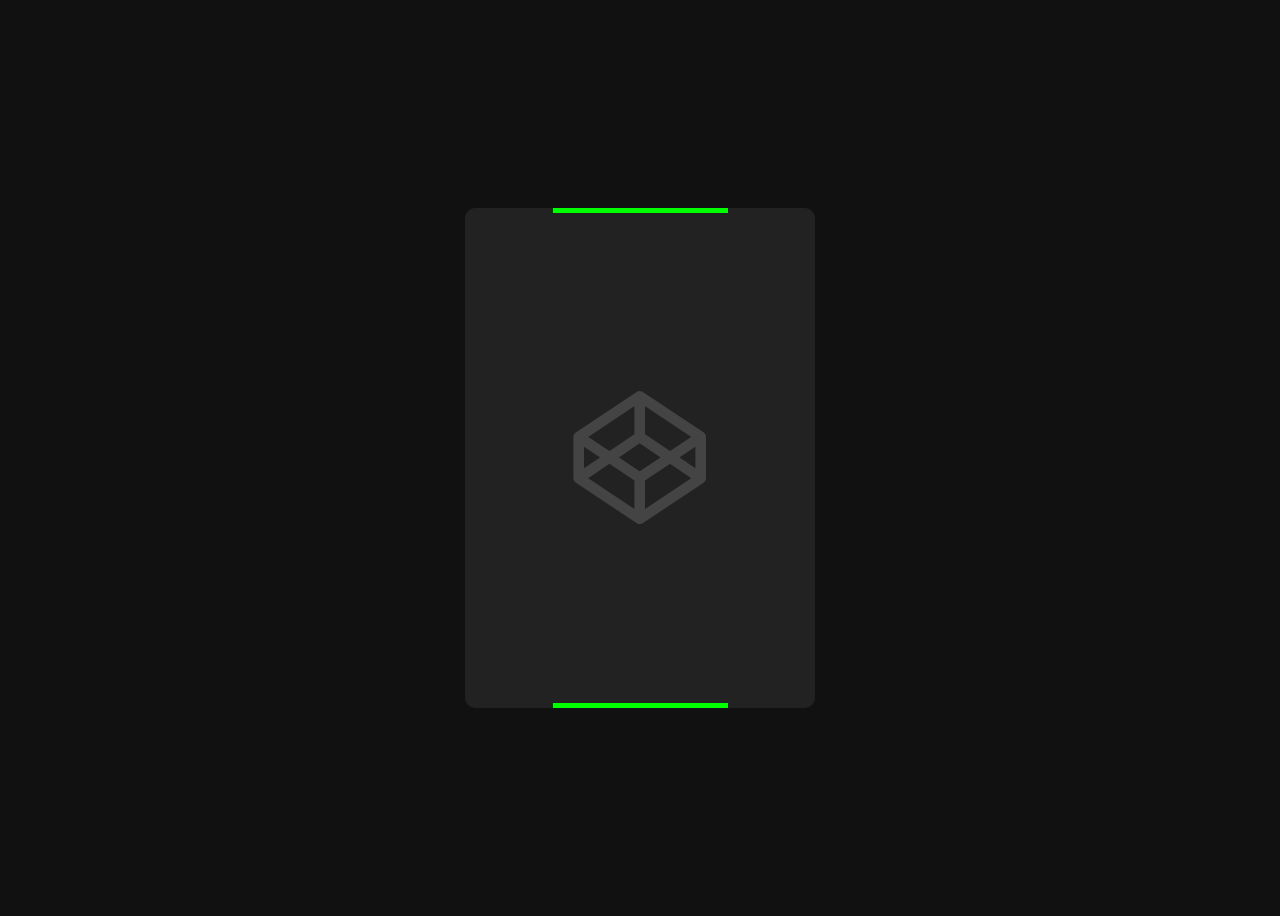
<file: index.html>
<!DOCTYPE html>
<html lang="en">
<head>
    <meta charset="UTF-8">
    <meta name="viewport" content="width=device-width, initial-scale=1.0">
    <title>HASH TECHIE OFFICIAL</title>
    <link rel="stylesheet" href="style.css">
    <link href='https://unpkg.com/boxicons@2.1.4/css/boxicons.min.css' rel='stylesheet'>
</head>
<body>

    <div class="container">
        <i class='bx bxl-codepen'></i>
    </div>

</body>
</html>
</file>
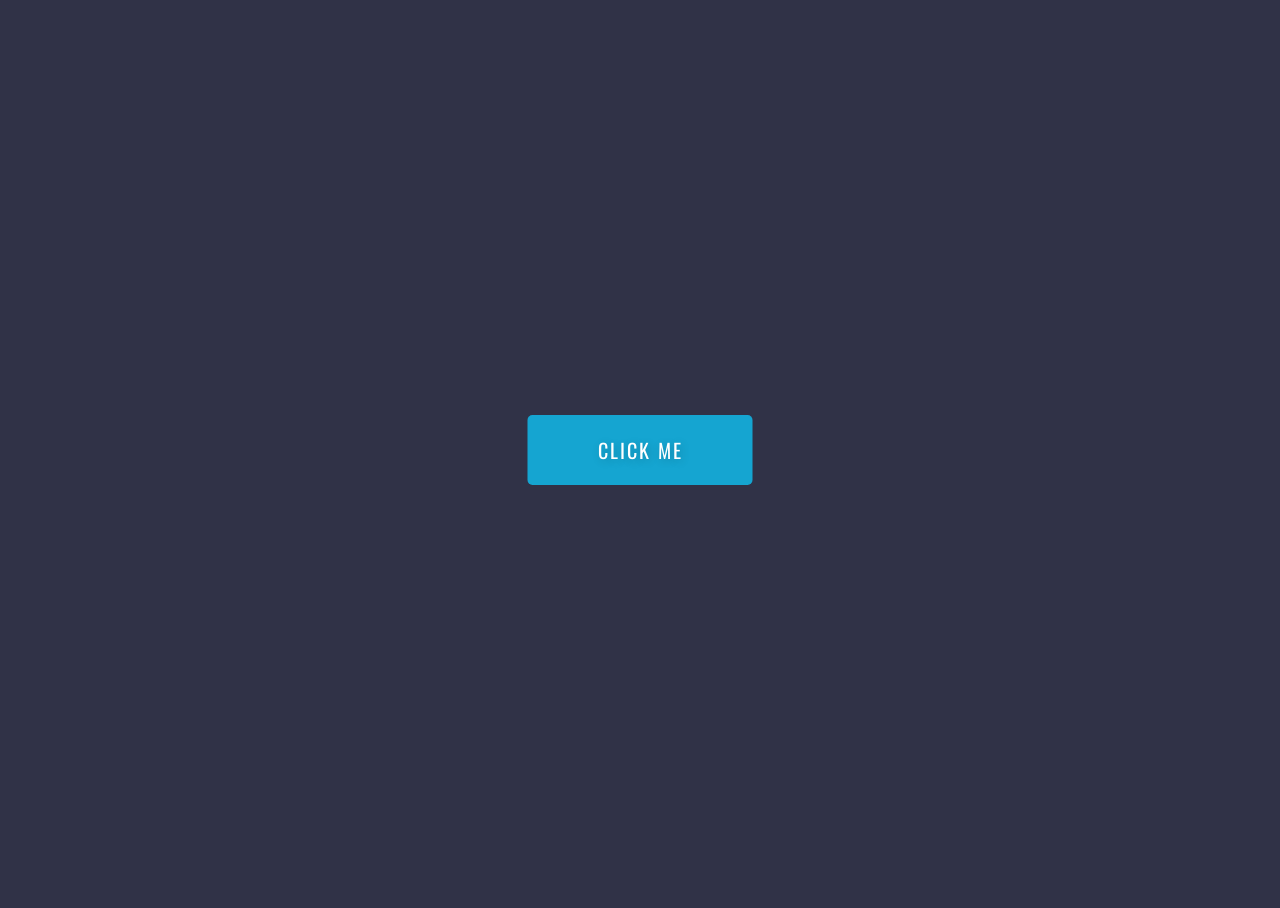
<file: buttonanimated/index.html>
<!DOCTYPE html>
<html lang="en">
<head>
    <meta charset="UTF-8">
    <meta name="viewport" content="width=device-width, initial-scale=1.0">
    <title>HASH TECHIE OFFICIAL</title>
    <link rel="stylesheet" href="style.css">
    <link href="https://unpkg.com/boxicons@2.1.4/css/boxicons.min.css" rel="stylesheet">
</head>
<body>

    <div class="container"></div>
        <div class="button">Click me
            <div class="blobs">
                <div class="blob">
                    <div class="splash"></div>
                    <div class="splash"></div>
                </div>
                <div class="blob">
                    <div class="splash"></div>
                    <div class="splash"></div>
                    <div class="splash"></div>
                </div>
            </div>
        </div>
    </div>

    <svg xmlns="http://www.w3.org/2000/svg" version="1.1">
        <defs>
            <filter id="goo">
                <feGaussianBlur in="SourceGraphic" stdDeviation="7 7" result="blur"></feGaussianBlur>
                <feColorMatrix in="blur" mode="matrix" values="1 0 0 0 0  0 1 0 0 0  0 0 1 0 0  0 0 0 19 -9" result="goo"></feColorMatrix>
                <feComposite in="SourceGraphic" in2="goo"></feComposite>
            </filter>
        </defs>
    </svg>

    <script src="btn.js"></script>
</body>
</html>
</file>
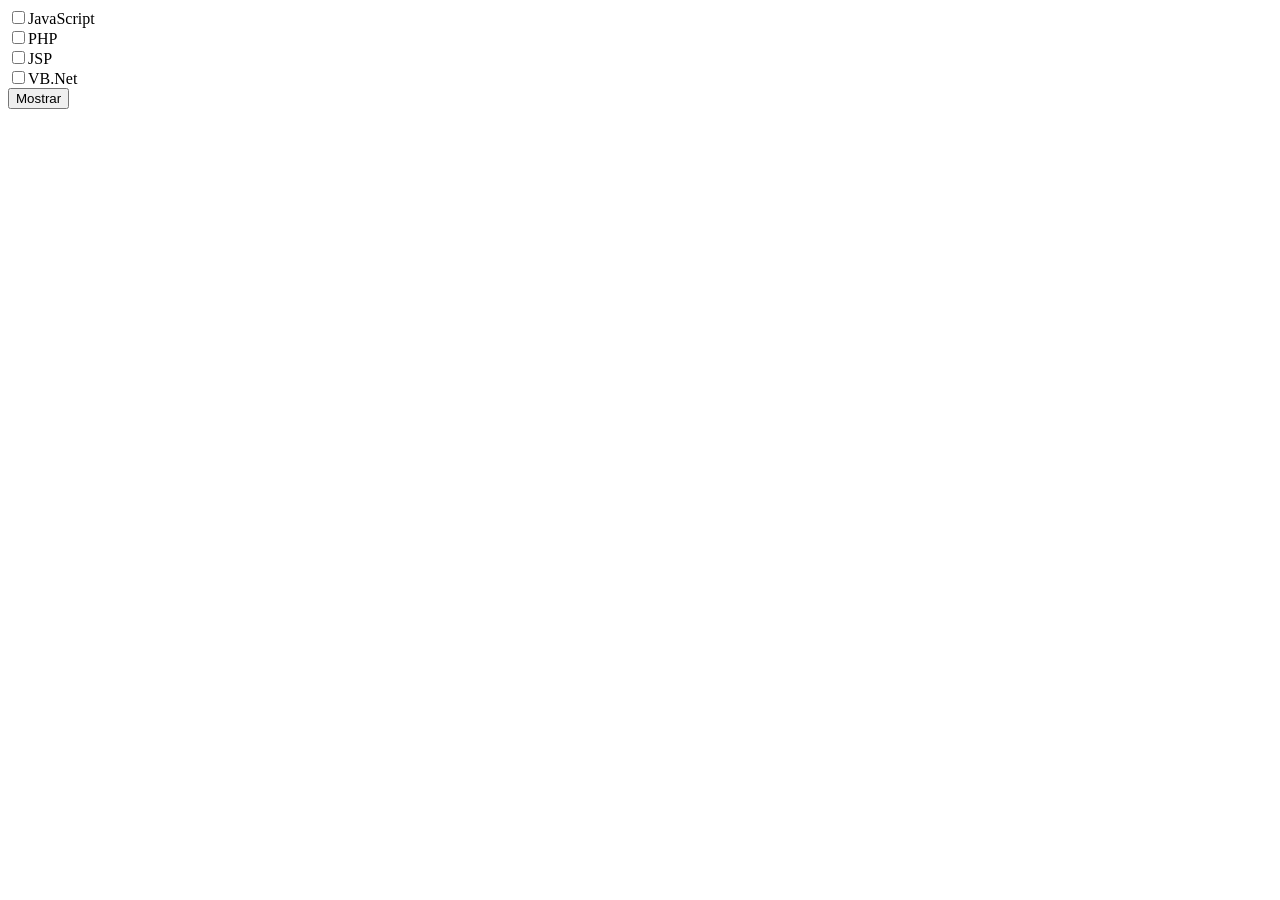
<file: chec_box.html>
<!DOCTYPE html>
<html>
<head>
  <title>Ejemplo de JavaScript</title>
  <meta charset="UTF-8">
</head>
<body>

<script>
function contarSeleccionados()
{
  var cant=0;
  if (document.getElementById('checkbox1').checked)
  {
    cant++;
  }
  if (document.getElementById('checkbox2').checked)
  {
    cant++;
  }
  if (document.getElementById('checkbox3').checked)
  {
    cant++;
  }
  if (document.getElementById('checkbox4').checked)
  {
    cant++;
  }
  alert('Conoce ' + cant + ' lenguajes');
}
</script>

<form>
  <input type="checkbox" id="checkbox1">JavaScript
  <br>
  <input type="checkbox" id="checkbox2">PHP
  <br>
  <input type="checkbox" id="checkbox3">JSP
  <br>
  <input type="checkbox" id="checkbox4">VB.Net
  <br>
  <input type="button" value="Mostrar" onClick="contarSeleccionados()">
</form>
</body>
</html>
</file>
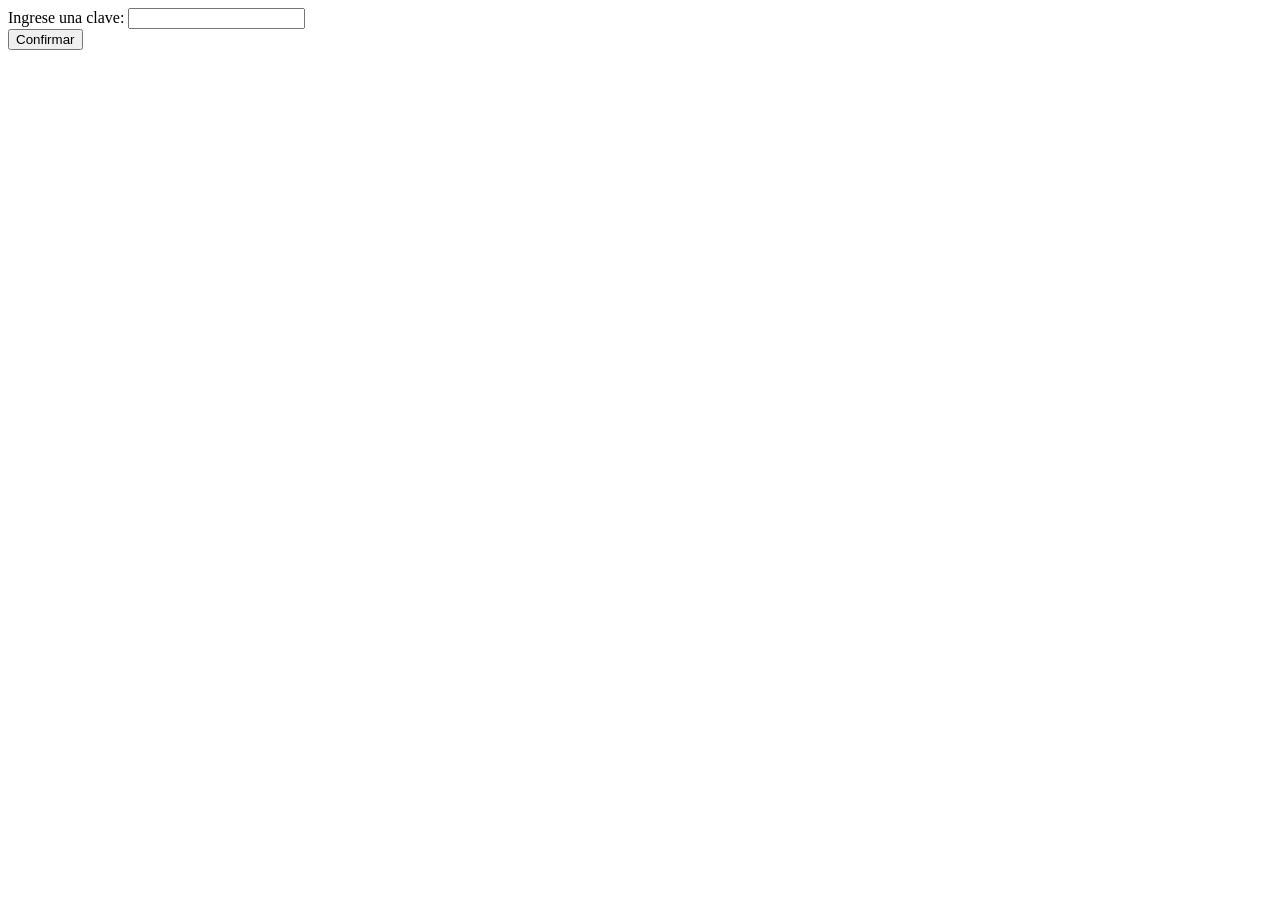
<file: control_pass.html>
<!DOCTYPE html>
<html>
<head>
  <title>Ejemplo de JavaScript</title>
  <meta charset="UTF-8">
</head>
<body>

<script>
  function verificar()
  {
    var clave=document.getElementById('clave').value;
    if (clave.length<5)
    {
      alert('La clave no puede tener menos de 5 caracteres!!!');
    }
    else
    {
      alert('Largo de clave correcta');
    }
  }
</script>

<form>
  Ingrese una clave:
  <input type="password" id="clave">
  <br>
  <input type="button" value="Confirmar" onClick="verificar()">
</form>
</body>
</html>
</file>
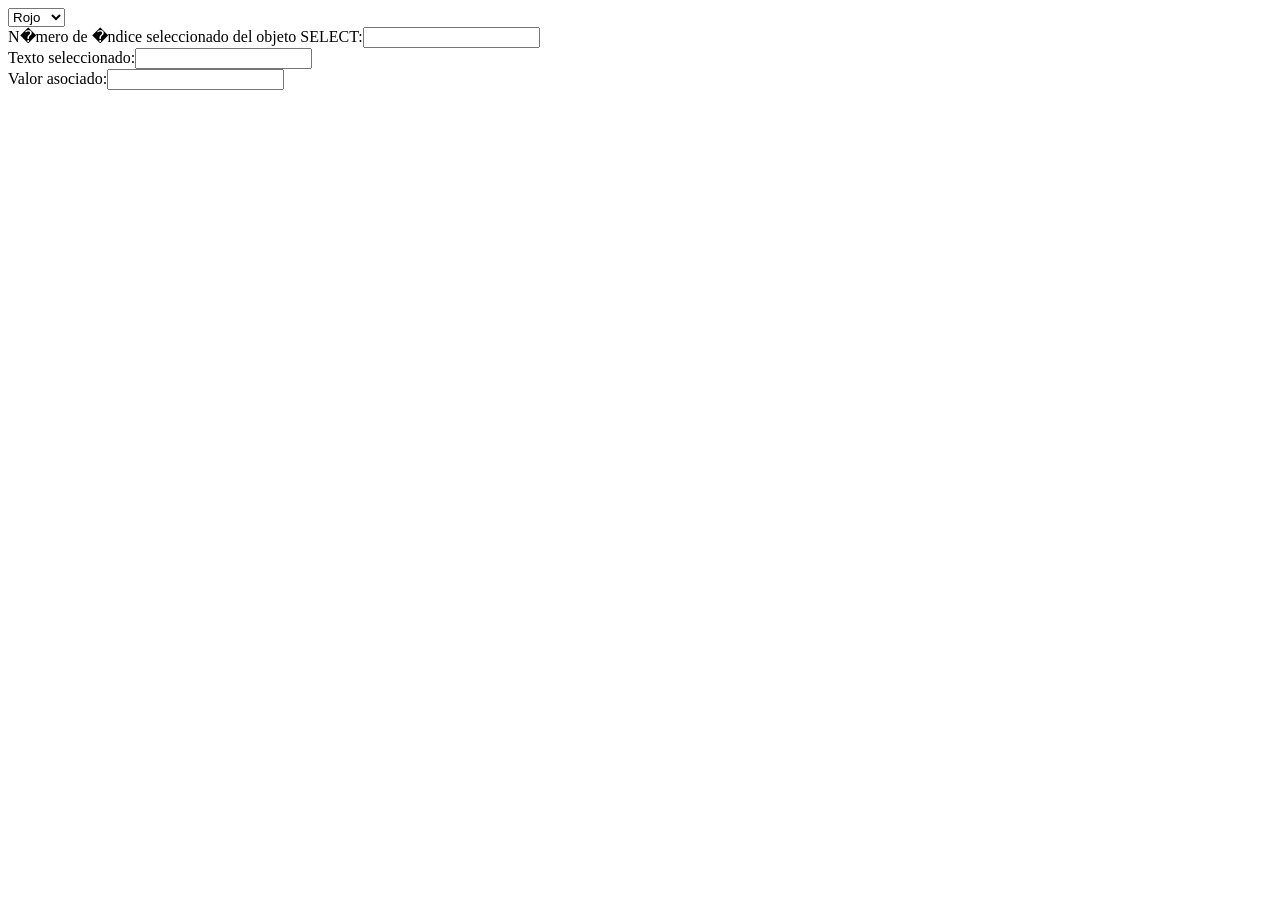
<file: control_select.html>
<!DOCTYPE html>
<html>
<head>
  <title>Ejemplo de JavaScript</title>
  <meta charset="UTF-8">
</head>
<body>

<script>
function cambiarColor()
{
  var seleccion=document.getElementById('select1');
  document.getElementById('text1').value=seleccion.selectedIndex;
  document.getElementById('text2').value=seleccion.options[seleccion.selectedIndex].text;
  document.getElementById('text3').value=seleccion.options[seleccion.selectedIndex].value;
}
</script>

<form>
  <select id="select1" onChange="cambiarColor()">
    <option value="ff0000">Rojo</option>
    <option value="00ff00">Verde</option>
    <option value="0000ff">Azul</option>
  </select>
  <br>
  N�mero de �ndice seleccionado del objeto SELECT:<input type="text" id="text1"><br>
  Texto seleccionado:<input type="text" id="text2"><br>
  Valor asociado:<input type="text" id="text3"><br>
</form>
</body>
</html>
</file>
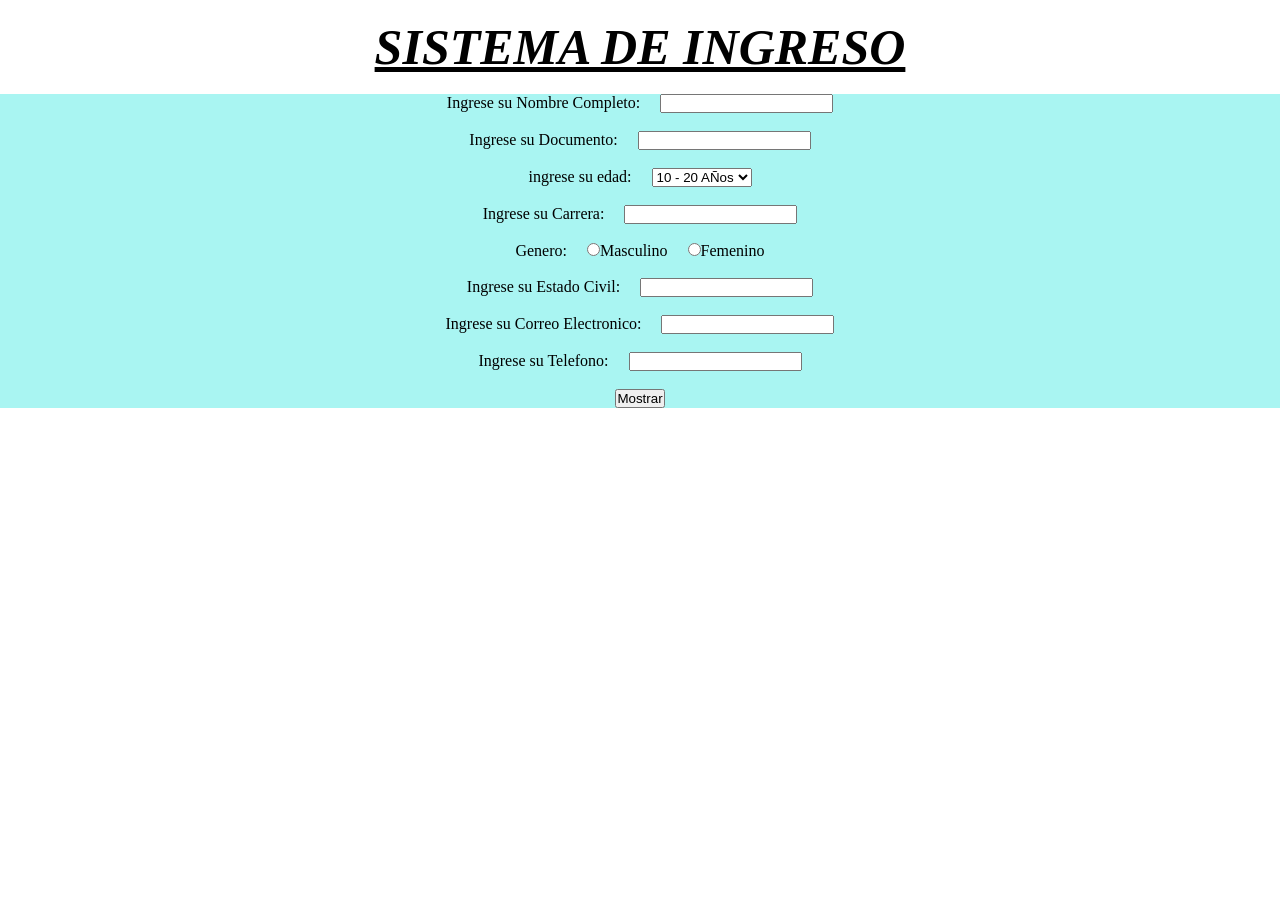
<file: login.html>
﻿<!DOCTYPE html>
<html>
<head>
  <title><marquee>Sistema de Ingreso</marquee></title>
  <meta charset="UTF-8">
  <link rel="StyleSheet" href="estilos.css" type="text/css">	
</head>
<body>

</br>
<h1><center>SISTEMA DE INGRESO</center></h1>
<br>
<table position="center">
<div>

<script>
function mostrar()
{
  var nombre=document.getElementById('nombre').value;
  var edad=document.getElementById('edad').value;
  alert('Ingresó el nombre:' + nombre);
  alert('Y la edad:' + edad);
}
</script>

<center><form>
  Ingrese su Nombre Completo:&emsp;
  <input type="text" id="NombreCompleto"></br>
  </br>
  Ingrese su Documento:&emsp;
  <input type="text" id="Documento"><br>
  </br>
  <script>
function Edad()
{
  var seleccion=document.getElementById('select1');
  document.getElementById('text1').value=seleccion.selectedIndex;
  document.getElementById('text2').value=seleccion.options[seleccion.selectedIndex].text;
  document.getElementById('text3').value=seleccion.options[seleccion.selectedIndex].value;
}
</script>
ingrese su edad:&emsp;
  <select id="select1" onChange="Edad()">
    <option value="ff0000">10 - 20 AÑos</option>
    <option value="00ff00">21 - 30 Años</option>
    <option value="0000ff">31 - 40 Años</option>
  </select>
  <br>
  </br>
 
  Ingrese su Carrera:&emsp;
  <input type="text" id="Carrera"><br>
  </br>
  <script>
  function mostrarSeleccionado()
  {
    if (document.getElementById('radio1').checked)
    {
      alert('Genero Masculino');
    }
    if (document.getElementById('radio2').checked)
    {
      alert('Genero Femenino');
    }
    
  }
</script>

<form>
Genero:&emsp;
  <input type="radio" id="radio1" name="Genero">Masculino&emsp;
  
  <input type="radio" id="radio2" name="Genero">Femenino</br>
  </br>
  Ingrese su Estado Civil:&emsp;
  <input type="text" id="Estadocivil"></br>
  </br>
  Ingrese su Correo Electronico:&emsp;
  <input type="text" id="CorreoElectronico"></br>
  </br>
  Ingrese su Telefono:&emsp;
  <input type="text" id="Telefono"></br>
  </br>
  <input type="button" value="Mostrar" onClick="mostrarSeleccionado()">
  
</form>
  
</form>
</center>
</div>
</table>
</body>
</html>
</file>
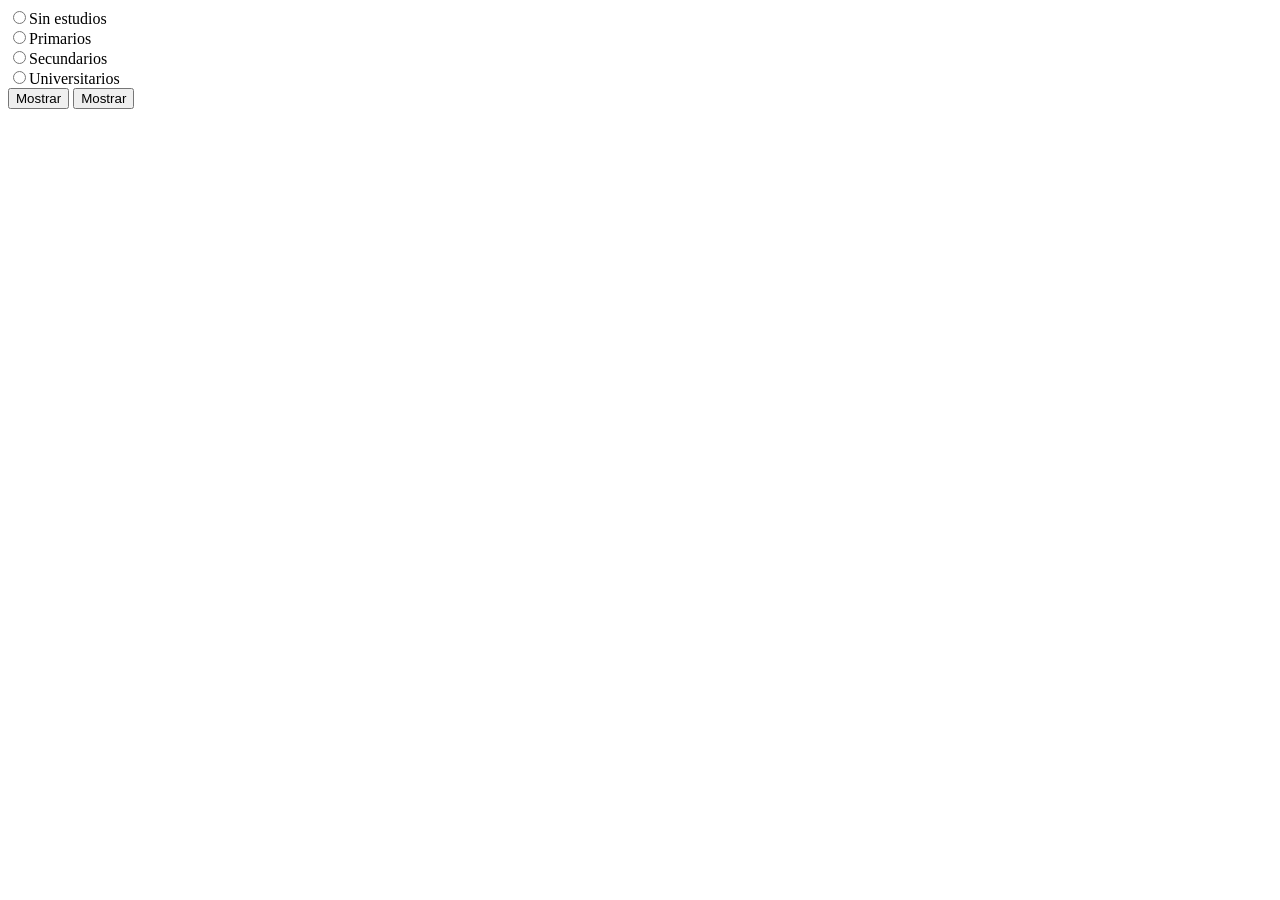
<file: radio.html>
<!DOCTYPE html>
<html>
<head>
  <title>Ejemplo de JavaScript</title>
  <meta charset="UTF-8">
</head>
<body>

<script>
  function mostrarSeleccionado()
  {
    if (document.getElementById('radio1').checked)
    {
      alert('no tienes estudios');
    }
    if (document.getElementById('radio2').checked)
    {
      alert('tienes estudios primarios');
    }
    if (document.getElementById('radio3').checked)
    {
      alert('tienes estudios secundarios');
    }
    if (document.getElementById('radio4').checked)
    {
      alert('tienes estudios universitarios');
    }
  }
</script>

<form>
  <input type="radio" id="radio1" name="estudios">Sin estudios
  <br>
  <input type="radio" id="radio2" name="estudios">Primarios
  <br>
  <input type="radio" id="radio3" name="estudios">Secundarios
  <br>
  <input type="radio" id="radio4" name="estudios">Universitarios
  <br>
  <input type="button" value="Mostrar" onClick="mostrarSeleccionado()">
  <input type="button" value="Mostrar" onClick="Edad()">
</form>
</body>
</html>
</file>
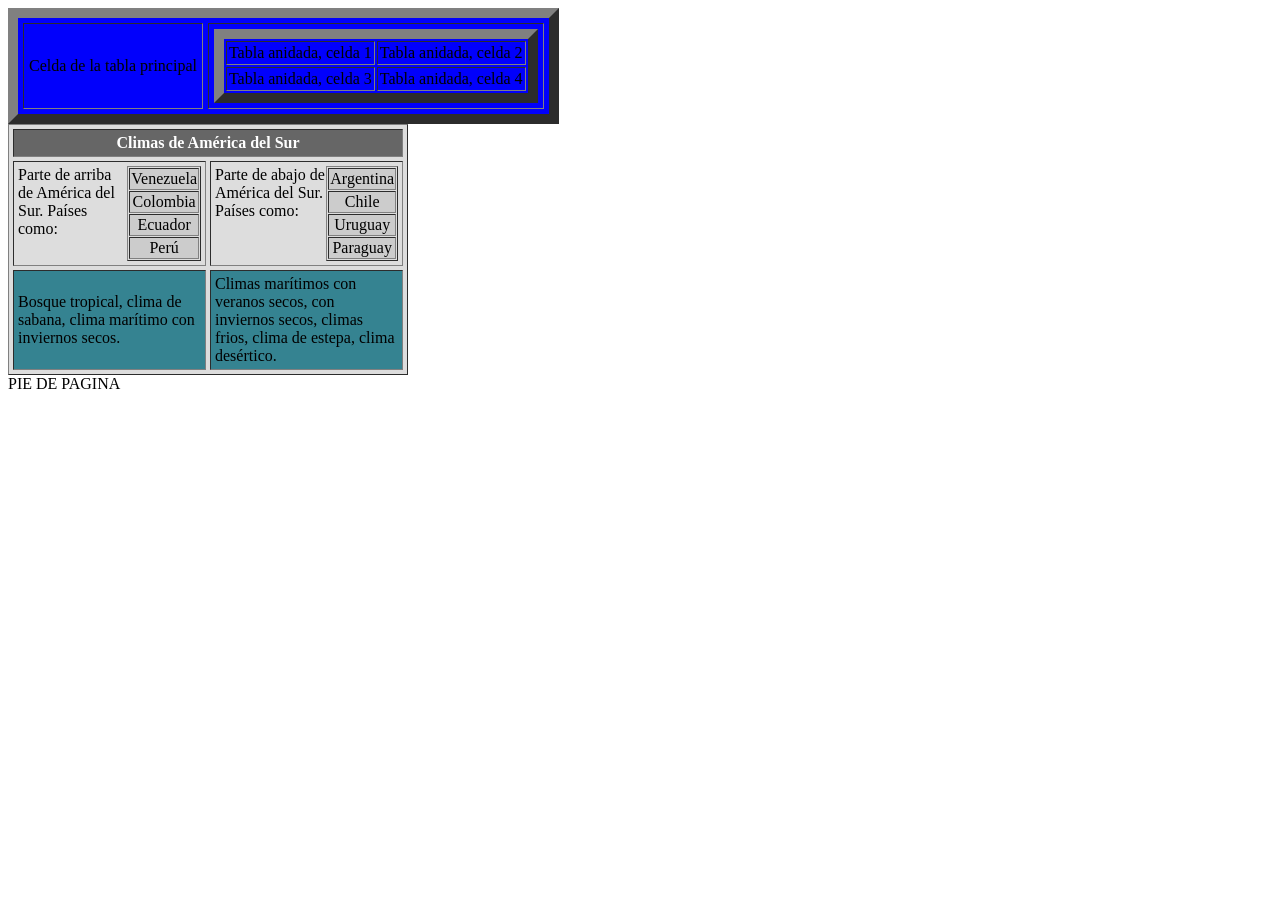
<file: tabla ejemplo.html>
<!DOCTYPE html>
<html ng-app>
  <head>
    <meta charset="utf-8">
    <title>tablas</title>
    <link href="TABLAS.css" rel="stylesheet"> <!--Llama a la hoja de estilos bootstrap.css-->
</head>
  <table cellspacing="5" cellpadding="5" border="10" bgcolor="#0100FC" > 
<tr> 
    <td align="center"> 
   	Celda de la tabla principal 
   	</td> 
    <td align="center"> 
       	<table cellspacing="2" cellpadding="2" border="10" > 
       	<tr> 
           	<td>Tabla anidada, celda 1</td> 
           	<td>Tabla anidada, celda 2</td> 
       	</tr> 
       	<tr> 
           	<td>Tabla anidada, celda 3</td> 
           	<td>Tabla anidada, celda 4</td> 
       	</tr> 
       	</table> 
   	</td> 
</tr> 
</table>
<table cellspacing="4" cellpadding="4" border="1" width=400 bgcolor=dddddd>
<tr>
    <td colspan="2" bgcolor="666666" align="center"><font color="#FFFFFF"><strong>Climas de América del Sur</strong></font></td>
</tr>
<tr>
    <td width="50%">
		<table align="right" cellspacing="1" cellpadding="1" border="1">
		<tr>
		    <td bgcolor="#cccccc" align="center">Venezuela</td>
		</tr>
		<tr>
		    <td bgcolor="#cccccc" align="center">Colombia</td>
		</tr>
		<tr>
		    <td bgcolor="#cccccc" align="center">Ecuador</td>
		</tr>
		<tr>
		    <td bgcolor="#cccccc" align="center">Perú</td>
		</tr>
		</table>
		Parte de arriba de América del Sur. Países como:
	</td>
    <td width="50%">
		<table align="right" cellspacing="1" cellpadding="1" border="1">
		<tr>
		    <td bgcolor="#cccccc" align="center">Argentina</td>
		</tr>
		<tr>
		    <td bgcolor="#cccccc" align="center">Chile</td>
		</tr>
		<tr>
		    <td bgcolor="#cccccc" align="center">Uruguay</td>
		</tr>
		<tr>
		    <td bgcolor="#cccccc" align="center">Paraguay</td>
		</tr>
		</table>
		Parte de abajo de América del Sur. Países como:
	</td>
</tr>
<tr>
    <td bgcolor="#358391">Bosque tropical, clima de sabana, clima marítimo con inviernos secos.</td>
    <td bgcolor="#358391">Climas marítimos con veranos secos, con inviernos secos, climas frios, clima de estepa, clima desértico.</td>
</tr>
</table>
<div class="footer">
PIE DE PAGINA
</div>
</file>
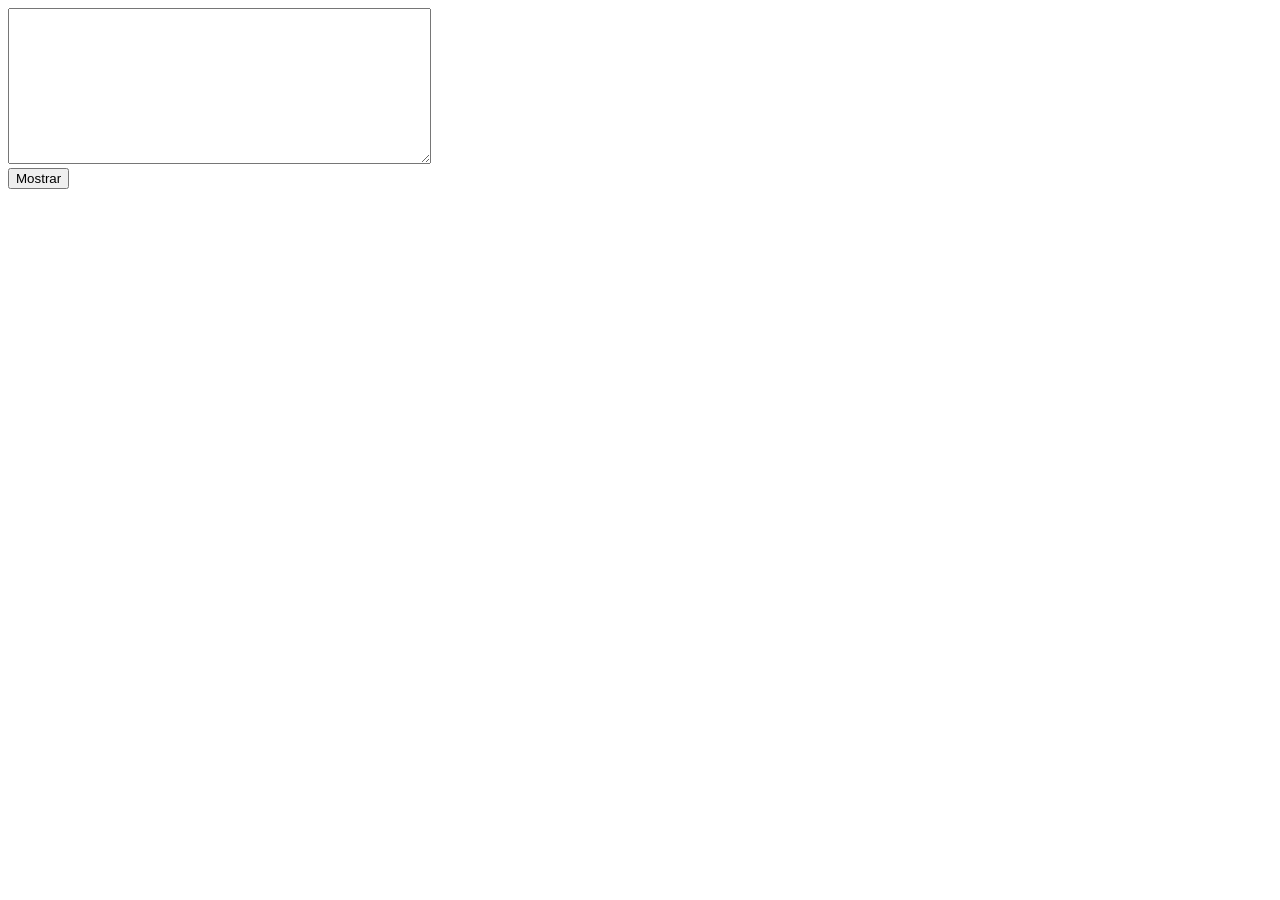
<file: text_Area.html>
<!DOCTYPE html>
<html>
<head>
  <title>Ejemplo de JavaScript</title>
  <meta charset="UTF-8">
</head>
<body>

<script>
function controlarCaracteres()
{
  if (document.getElementById('curriculum').value.length>2000)
  {
    alert('curriculum muy largo');
  }
  else
  {
    alert('datos correctos');
  }
}
</script>

<form>
  <textarea id="curriculum" rows="10" cols="50" ></textarea>
  <br>
  <input type="button" value="Mostrar" onClick="controlarCaracteres()">
</form>
</body>
</html>
</file>
<file: style.css>
body{
    background: #111;
    display: flex;
    justify-content: center;
    align-items: center;
    height: 100vh;
}
.container{
    height: 500px;
    width: 350px;
    background: #222;
    /* border: 2px solid rgba(255,255,255,.3); */
    border-radius: 10px;
    display: flex;
    justify-content: center;
    align-items: center;
    position: relative;
    overflow: hidden;
}
.container::before{
    content: "";
    position: absolute;
    height: 180%;
    width: 50%;
    background: #0f0;
    filter: hue-rotate(var(--a));
    transform: rotate(var(--a));
    animation: Rotation 2s linear infinite;
}
@property --a{
    syntax: '<angle>';
    inherits: false;
    initial-value: 0deg;
}

@keyframes Rotation{
    0%{
        --a:0deg;
    }
    100%{
        --a:360deg;
    }
}
.container::after{
    content: "";
    position: absolute;
    background: #222;
    inset: 5px;
}
.container i{
    color: #444;
    font-size: 10rem;
    z-index: 10;
}
</file>
<file: buttonanimated/style.css>
@import url("https://fonts.googleapis.com/css?family=Oswald");
*,
*:after,
*:before {
  box-sizing: border-box;
}

body,
html {
  background: white;
  height: 100%;
  width: 100%;
  background-color: #303247;
}

.container {
  filter: url("#goo");
  position: absolute;
  left: 50%;
  top: 50%;
  transform: translate(-50%, -50%);
  height: 200px;
  width: 300px;
}

@keyframes blob-left-top {
  0% {
    transform: scale(1.3, 0.9) rotate(-90deg) translate(0, 0);
    opacity: 1;
  }
  50% {
    transform: scale(1) translate(-30px, -30px);
    opacity: 1;
  }
  100% {
    transform: scale(0.4) translate(-80px, -80px);
    opacity: 0;
  }
}
@keyframes blob-right-bottom {
  0% {
    transform: scale(1.3, 0.9) rotate(-90deg) translate(0, 0);
    opacity: 1;
  }
  50% {
    transform: scale(0.8) translate(40px, 40px);
    opacity: 0.9;
  }
  100% {
    opacity: 0;
    transform: scale(0.7) translate(50px, 50px);
  }
}
@keyframes splash-1 {
  40% {
    opacity: 0;
  }
  50% {
    opacity: 1;
  }
  100% {
    opacity: 0;
    transform: translate(25px, -45px);
  }
}
@keyframes splash-2 {
  40% {
    opacity: 0;
  }
  50% {
    opacity: 1;
  }
  100% {
    opacity: 0;
    transform: translate(-55px, -30px);
  }
}
@keyframes splash-3 {
  40% {
    opacity: 0;
  }
  50% {
    opacity: 1;
  }
  100% {
    opacity: 0;
    transform: translate(5px, 40px);
  }
}
@keyframes splash-4 {
  40% {
    opacity: 0;
  }
  50% {
    opacity: 1;
  }
  100% {
    opacity: 0;
    transform: translate(30px, -5px);
  }
}
@keyframes splash-5 {
  40% {
    opacity: 0;
  }
  50% {
    opacity: 1;
  }
  100% {
    opacity: 0;
    transform: translate(20px, 5px);
  }
}
@keyframes button-grow {
  0% {
    transform: scale(1) translate(-50%, -50%);
  }
  25% {
    transform: scale(1.02) translate(-50%, -50%);
  }
  50% {
    transform: scale(1) translate(-50%, -50%);
  }
  75% {
    transform: scale(1.01) translate(-50%, -50%);
  }
  100% {
    transform: scale(1) translate(-50%, -50%);
  }
}
.button {
  position: absolute;
  white-space: nowrap;
  background: #15a5d1;
  padding: 20px 70px;
  border-radius: 5px;
  text-align: center;
  color: white;
  font-family: "Oswald", Arial, sans-serif;
  font-size: 20px;
  text-transform: uppercase;
  letter-spacing: 0.1em;
  left: 50%;
  top: 50%;
  transform: translate(-50%, -50%);
  text-shadow: 2px 2px 10px rgba(0, 0, 0, 0.2);
  cursor: pointer;
  animation: cubic-bezier(0.64, 0.57, 0.67, 1.53) 0.5s;
}
.button:hover {
  background-color: #149ec8;
  transition: 0.25s ease;
}

.blob {
  position: absolute;
  background: #149ec8;
  border-radius: 50% 40%;
  height: 25px;
  width: 25px;
  top: 0;
  left: 0;
  opacity: 0;
  animation: cubic-bezier(0.2, 0, 1, 0.3) 0.5s;
}
.blob .splash {
  content: "";
  position: absolute;
  background-color: #149ec8;
  border-radius: 50%;
  height: 5px;
  width: 5px;
  top: -12px;
  left: 8px;
  opacity: 0;
  z-index: 2;
  animation: all cubic-bezier(0.8, 0, 1, 0.3) 0.5s;
}
.blob .splash:nth-child(2) {
  height: 4px;
  width: 4px;
  top: 5px;
  left: -10px;
}

.blob:nth-child(2) {
  right: 0;
  bottom: 0;
  top: auto;
  left: auto;
}
.blob:nth-child(2) .splash {
  top: 30px;
  left: 20px;
}
.blob:nth-child(2) .splash:nth-child(2) {
  top: 5px;
  left: 40px;
}
.blob:nth-child(2) .splash:nth-child(3) {
  top: 10px;
  left: 30px;
}

.blob:nth-child(2).animated {
  animation-name: blob-right-bottom;
}
.blob:nth-child(2).animated .splash:nth-child(1).animated {
  animation-name: splash-3;
}
.blob:nth-child(2).animated .splash:nth-child(2).animated {
  animation-name: splash-4;
}
.blob:nth-child(2).animated .splash:nth-child(3).animated {
  animation-name: splash-5;
}

.blob:nth-child(1).animated {
  animation-name: blob-left-top;
}
.blob:nth-child(1).animated .splash:nth-child(1).animated {
  animation-name: splash-1;
}
.blob:nth-child(1).animated .splash:nth-child(2).animated {
  animation-name: splash-2;
}

.button.animated {
  animation-name: button-grow;
}/*# sourceMappingURL=style.css.map */
</file>
<file: estilos.css>
*{
	margin: 0;
	padding: 0;
	-webkit-box-sizing: border-box;
	-moz-box-sizing: border-box;
	box-sizing: border-box;
	
} 

body{background-color:#00000

}
h1{
	font-family:verdana;
	font-size:50px;
	font-style:italic;
	font-weight:bold;
	text-align:center;
	text-decoration:underline;
}
h2{
	font-family:verdana;
	font-size:25px;
	font-style:italic;
	font-weight:bold;
	text-align:center;
}
h4{
	font-family:verdana;
	font-size:15px;
	font-style:italic;
	font-weight:bold;
	text-align:center;
}
h7{
	font-family:verdana;
	font-size:20px;
	font-style:italic;
	text-align:center;
	
}
.navegacion{
		width: 1500px;
		margin: 30px auto;
		background: #fff;
	    text-align: center;
      
}
.navegacion ul{
	list-style: fixed;
	
}
.menu > li{
	position: center; 
	display: inline-block;
	
	
}
.menu > li a{
	display: block;
	padding:25px 35px;
	color: #000000;
	font-family: "arial-black";
	text-decoration: none;

}
.menu > li a:hover{
	color: red;

}
ul.Menu{
	color:white;
}
/* submenu*/

.submenu{
	position: absolute;
	background: gray;
	display: none;
}
.submenu li a{
	display: block;
	padding: 15px;
	color: #060607;
	font-family: verdana;
	text-decoration: none;
	
}


.menu li:hover .submenu{
	display:block;
	
	
}
div{
	position:50%;
	background-color: #A9F5F2;	
	position:relative;
}
div.footer{
	background-color:red;
	
}
div.footer a:hover{
	background-color:white;
	
}


#color1{
	color:white;
}
</file>
<file: TABLAS.css>
div.footer{
	width=100%;
	height=100%;	
	background-image:(C:\Users\REDUNONET\Desktop\modelo operativo de factura electronica nuevo.jpg);
	
}
</file>
